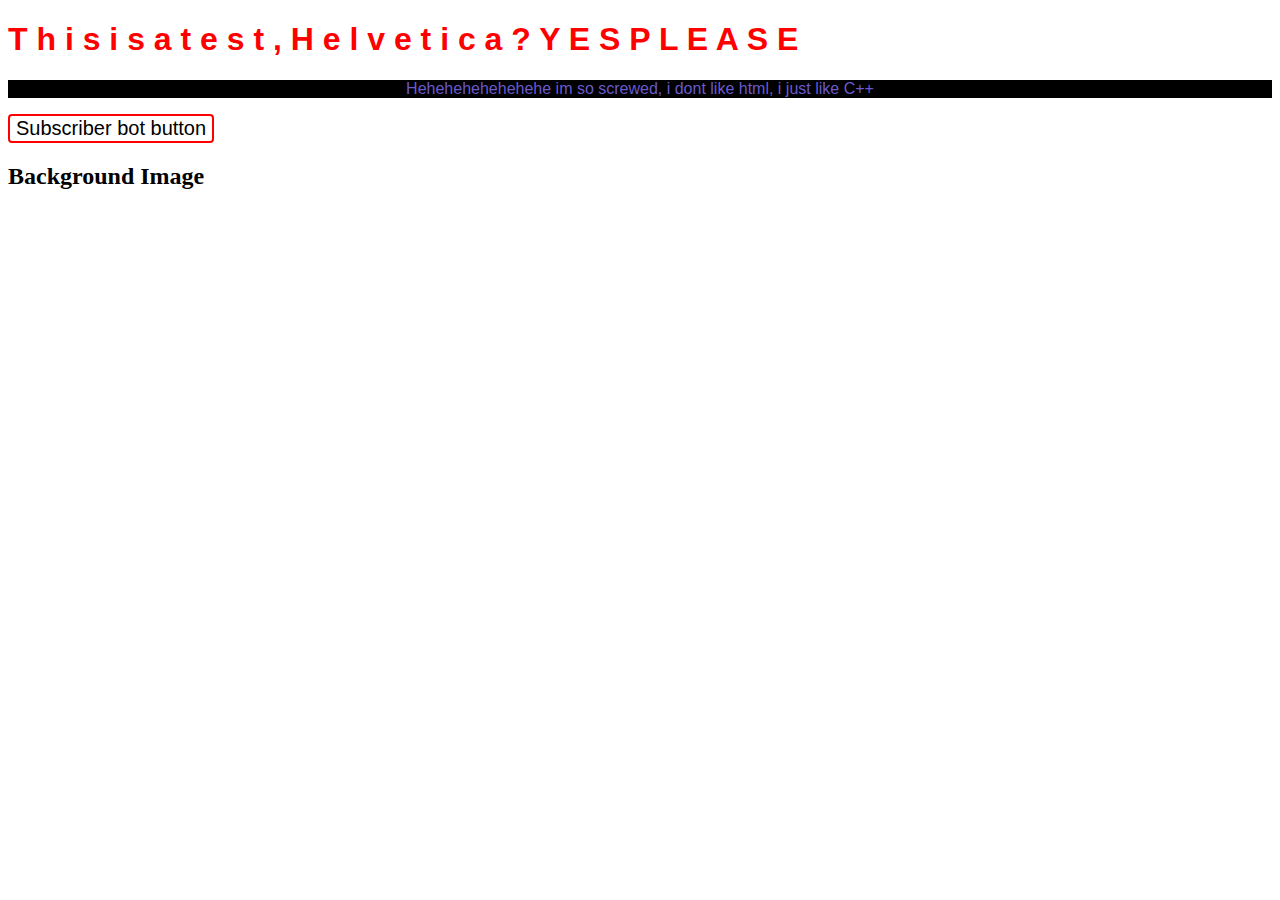
<file: index.html>
<!DOCTYPE html>
<head>
	<link rel="stylesheet" type="text/css" href="Test.css">
</head>
	<meta name="viewport" content="width=device-width, initial-scale=1">
	<h1 style="font-family:helvetica;color:red;"> T h i s  i s  a  t e s t ,  H e l v e t i c a ?  Y E S  P L E A S E</h1>
		<body>
			<p style="color:slateblue;text-align:center;font-family:arial;background-image:url('GPN-Pic-1.jpg');"> Hehehehehehehehe im so screwed, i dont like html, i just like C++</p>
		</body>
		<button href="https://www.youtube.com" class="button">Subscriber bot button</button>
		<body>

<h2>Background Image</h2>

</body>
</meta>
</file>
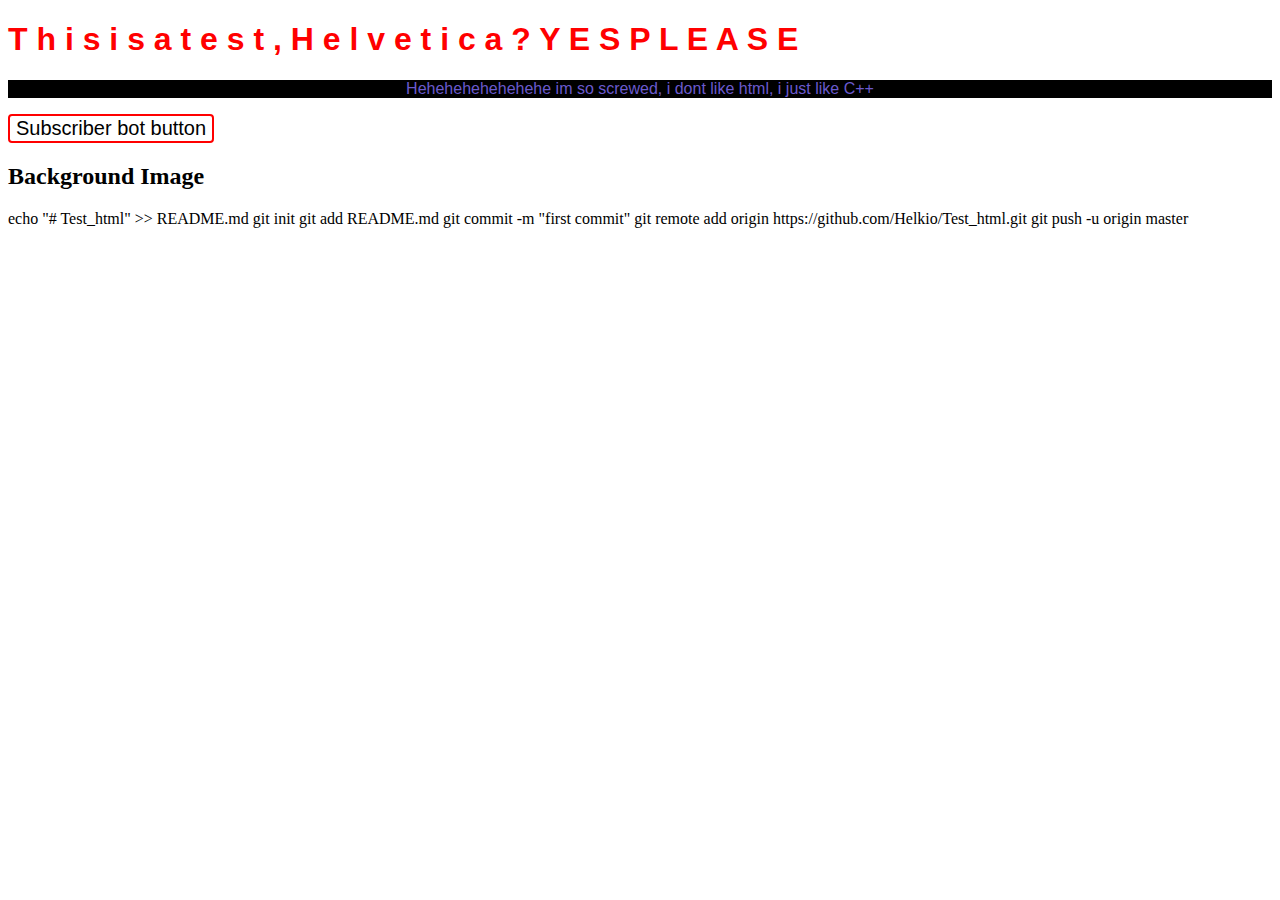
<file: Test.html>
<!DOCTYPE html>
<head>
	<link rel="stylesheet" type="text/css" href="Test.css">
</head>
	<meta name="viewport" content="width=device-width, initial-scale=1">
	<h1 style="font-family:helvetica;color:red;"> T h i s  i s  a  t e s t ,  H e l v e t i c a ?  Y E S  P L E A S E</h1>
		<body>
			<p style="color:slateblue;text-align:center;font-family:arial;background-image:url('GPN-Pic-1.jpg');"> Hehehehehehehehe im so screwed, i dont like html, i just like C++</p>
		</body>
		<button href="https://www.youtube.com" class="button">Subscriber bot button</button>
		<body>

<h2>Background Image</h2>

</body>
</meta>
echo "# Test_html" >> README.md
git init
git add README.md
git commit -m "first commit"
git remote add origin https://github.com/Helkio/Test_html.git
git push -u origin master
</file>
<file: Test.css>
.button {
  cursor: pointer;
  background-color: white;
  color: black;
  border: 2px solid #ff0000;
  border-radius: 4px;
  font-size: 20px;
}
.button:hover{
  color: black;
  border: 2px solid #f0f0f0
}
</file>
